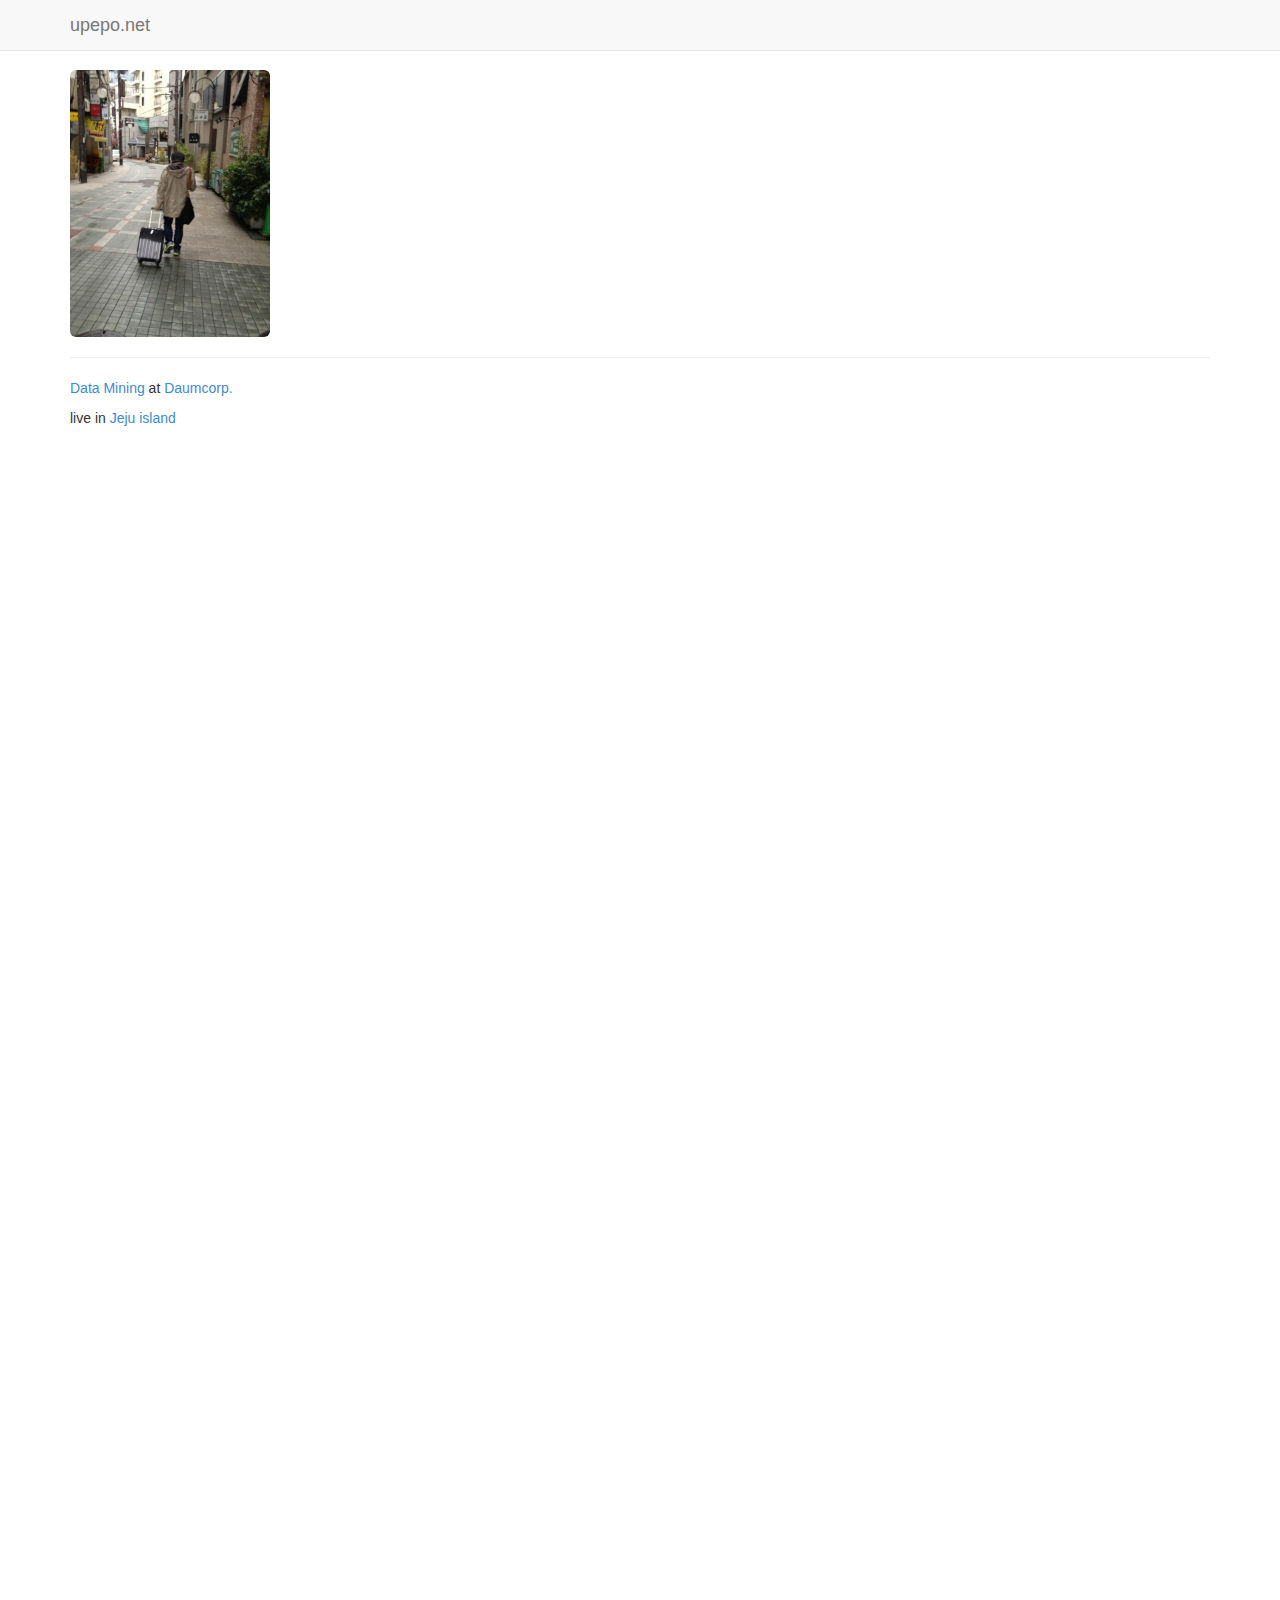
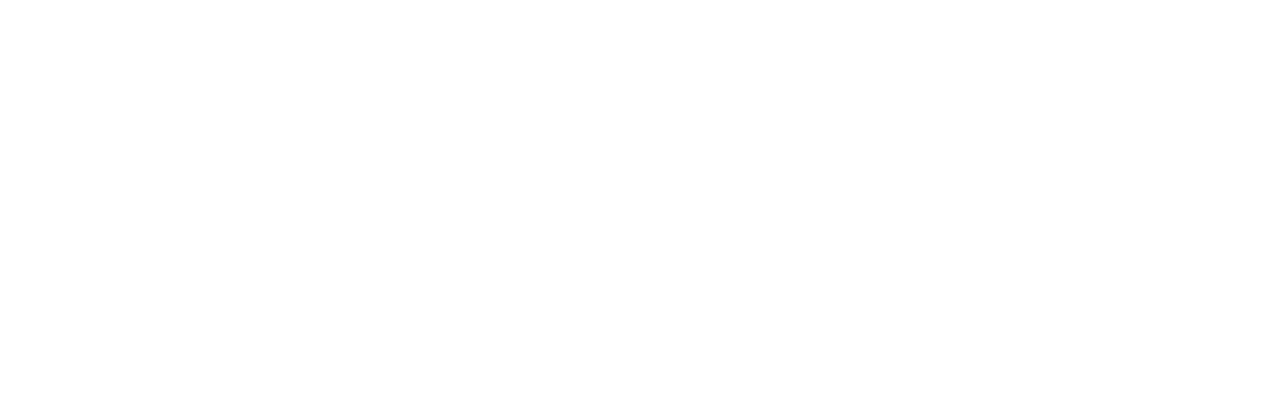
<file: index.html>
<!DOCTYPE html>
<html lang="en">
<head>
  <meta charset="utf-8">
  <title>upepo.net</title>
  <meta name="viewport" content="width=device-width, initial-scale=1.0">
  <meta name="description" content="">
  <meta name="author" content="">

  <!-- Le styles -->
  <link href="./css/bootstrap.min.css" rel="stylesheet">

  <link href="upepo-net.css" rel="stylesheet">

  <link rel="shortcut icon" href="./ico/favicon.png">


    <!-- Just for debugging purposes. Don't actually copy this line! -->
    <!--[if lt IE 9]><script src="../../docs-assets/js/ie8-responsive-file-warning.js"></script><![endif]-->

    <!-- HTML5 shim and Respond.js IE8 support of HTML5 elements and media queries -->
    <!--[if lt IE 9]>
      <script src="https://oss.maxcdn.com/libs/html5shiv/3.7.0/html5shiv.js"></script>
      <script src="https://oss.maxcdn.com/libs/respond.js/1.3.0/respond.min.js"></script>
    <![endif]-->
    </head>

  <body>

    <!-- Fixed navbar -->
    <div class="navbar navbar-default navbar-fixed-top" role="navigation">
      <div class="container">
        <div class="navbar-header">
          <button type="button" class="navbar-toggle" data-toggle="collapse" data-target=".navbar-collapse">
            <span class="sr-only">Toggle navigation</span>
            <span class="icon-bar"></span>
            <span class="icon-bar"></span>
            <span class="icon-bar"></span>
          </button>
          <a class="navbar-brand" href="./index.html">upepo.net</a>
        </div>
        <div class="navbar-collapse collapse">
          <ul class="nav navbar-nav">
            <!--
            <li class="dropdown">
              <a href="#" class="dropdown-toggle" data-toggle="dropdown">Dropdown <b class="caret"></b></a>
              <ul class="dropdown-menu">
                <li class=""><a href="./medium.html">Medium</a></li>
                <li class=""><a href="./photos.html">Photos</a></li>
                <li class=""><a href="./useless.html">Useless</a></li>
                <li class=""><a href="./useful.html">Useful</a></li>
              </ul>
            </li>
          -->
          </ul>
          <!--
          <ul class="nav navbar-nav navbar-right">
            <li><a href="../navbar/">Default</a></li>
            <li><a href="../navbar-static-top/">Static top</a></li>
            <li class="active"><a href="./">Fixed top</a></li>
          </ul>
        -->
        </div><!--/.nav-collapse -->
      </div>
    </div>

      <div class="container">

        <div class="row-fluid">
          <div class="span12">
            <img src="img/profile.jpg" alt="profile" width="200" class="img-rounded">
            <hr> 
            <p> <a href="http://en.wikipedia.org/wiki/Data_mining">Data Mining</a> at <a href="http://www.daumcorp.com">Daumcorp.</a> </p>
            <p> live in <a href="http://en.wikipedia.org/wiki/Jeju_Province">Jeju island</a> </p>

          </div>
        </div> <!-- /row-fuluid -->

      </div> <!-- /container -->

    </div> <!-- /container -->


    <!-- Bootstrap core JavaScript
    ================================================== -->
    <!-- Placed at the end of the document so the pages load faster -->
    <script src="https://code.jquery.com/jquery-1.10.2.min.js"></script>
    <script src="./js/bootstrap.min.js"></script>
        <script type="text/javascript">

    var _gaq = _gaq || [];
    _gaq.push(['_setAccount', 'UA-22985985-2']);
    _gaq.push(['_setDomainName', 'upepo.net']);
    _gaq.push(['_trackPageview']);

    (function() {
      var ga = document.createElement('script'); ga.type = 'text/javascript'; ga.async = true;
      ga.src = ('https:' == document.location.protocol ? 'https://ssl' : 'http://www') + '.google-analytics.com/ga.js';
      var s = document.getElementsByTagName('script')[0]; s.parentNode.insertBefore(ga, s);
    })();

    </script>
</file>
<file: upepo-net.css>
body {
  min-height: 2000px;
  padding-top: 70px;
}
</file>
